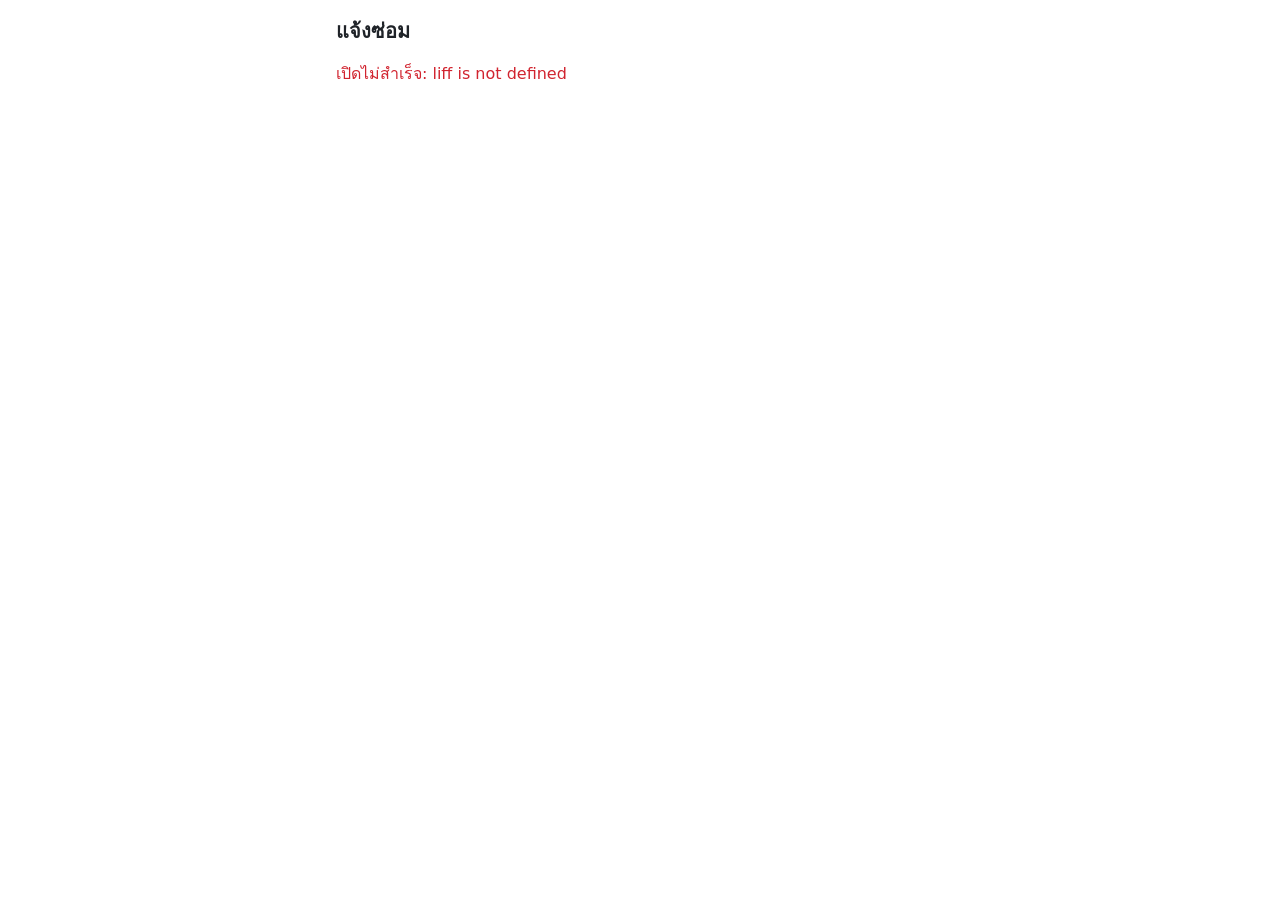
<file: web/index.html>
<!doctype html>
<html lang="th">
<head>
  <meta charset="utf-8">
  <meta name="viewport" content="width=device-width, initial-scale=1">
  <!-- API calls go to script.google.com, then redirect to script.googleusercontent.com; LIFF init talks to api.line.me -->
  <link rel="preconnect" href="https://script.google.com" crossorigin>
  <link rel="preconnect" href="https://script.googleusercontent.com" crossorigin>
  <link rel="preconnect" href="https://api.line.me" crossorigin>
  <title>แจ้งซ่อม</title>
  <link rel="stylesheet" href="css/app.css">
</head>
<body>
  <!-- LIFF endpoint: liff.init() redirects https://liff.line.me/{LIFF_ID}/<page>.html to that page. -->
  <h1>แจ้งซ่อม</h1>
  <p id="status" class="label">กำลังเปิด…</p>

  <script src="https://static.line-scdn.net/liff/edge/2/sdk.js"></script>
  <script src="js/config.js"></script>
  <script src="js/liff.js"></script>
  <script>
    initLiff()
      .then(function () {
        document.getElementById('status').textContent = 'พร้อมใช้งาน';
      })
      .catch(function (err) {
        const el = document.getElementById('status');
        el.textContent = 'เปิดไม่สำเร็จ: ' + err.message;
        el.className = 'err';
      });
  </script>
</body>
</html>
</file>
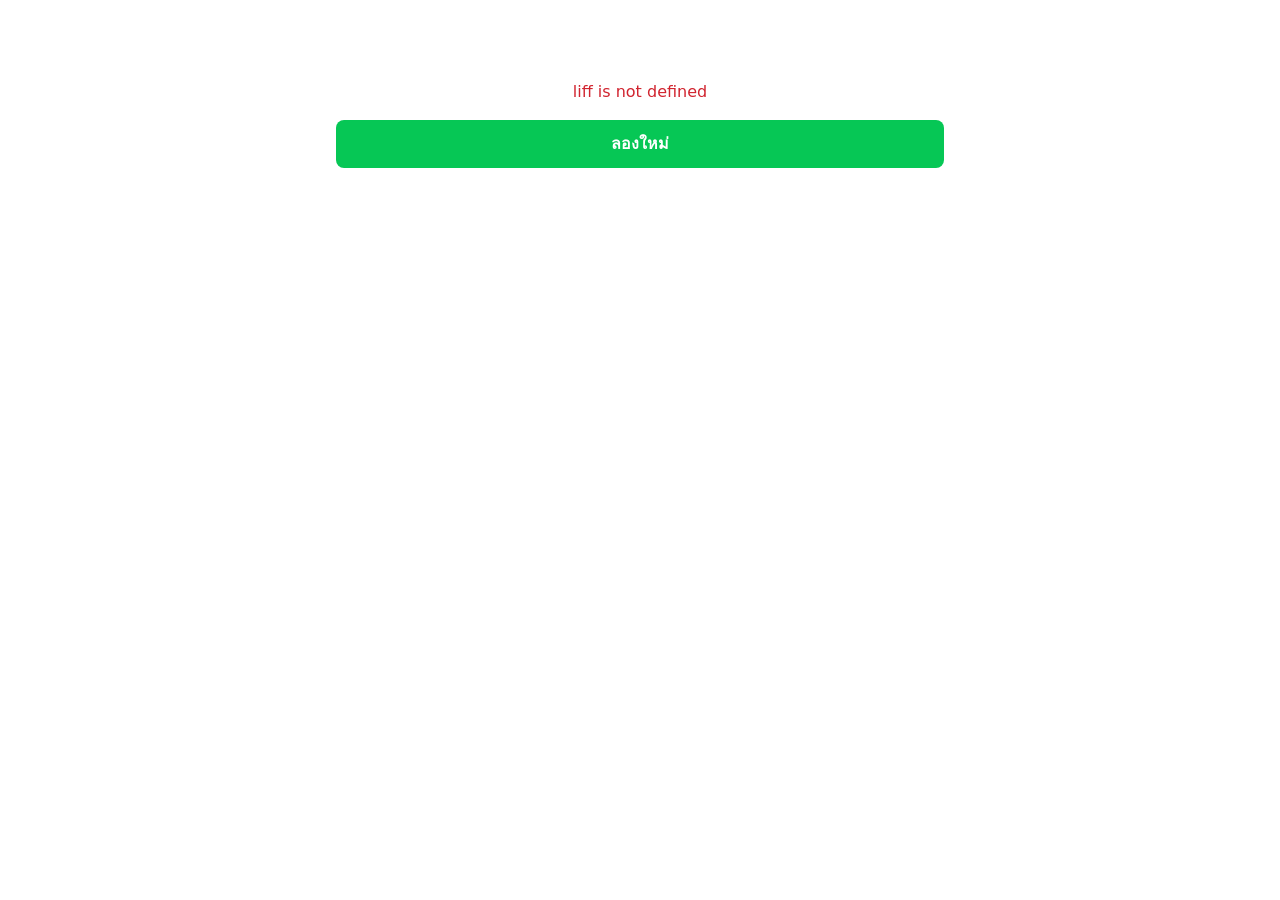
<file: web/admin.html>
<!doctype html>
<html lang="th">
<head>
  <meta charset="utf-8">
  <meta name="viewport" content="width=device-width, initial-scale=1">
  <!-- API calls go to script.google.com, then redirect to script.googleusercontent.com; LIFF init talks to api.line.me -->
  <link rel="preconnect" href="https://script.google.com" crossorigin>
  <link rel="preconnect" href="https://script.googleusercontent.com" crossorigin>
  <link rel="preconnect" href="https://api.line.me" crossorigin>
  <title>จัดการงาน</title>
  <link rel="stylesheet" href="css/app.css">
</head>
<body>
  <main id="app"></main>

  <script src="https://static.line-scdn.net/liff/edge/2/sdk.js"></script>
  <script src="js/config.js"></script>
  <script src="js/liff.js"></script>
  <script src="js/api.js"></script>
  <script src="js/ui.js"></script>
  <script>
    // Phase 1: reassign to a technician/admin or record an outside contractor (PLAN §3 reassign).
    // Priority changes, extensions and cancel come in phase 2.
    let ME = null;
    const JOB_ID = param('id');

    (async function () {
      let first = null;
      ME = await startPage({
        onToken: function () { // in parallel with `me`; the server rejects non-admins on its own
          first = JOB_ID ? api('getJob', { job_id: JOB_ID }) : queueRequests();
          first.catch(function () {});
        },
      });
      if (!ME) return;
      if (ME.user.role !== 'ADMIN') return showError(new Error('หน้านี้สำหรับ Admin เท่านั้น'));
      if (JOB_ID) await loadJob(first); else await loadQueue(first);
    })();

    function queueRequests() {
      return Promise.all([
        api('listJobs', { scope: 'all', statuses: ['NEW', 'REJECTED', 'ASSIGNED'] }),
        api('listJobs', { scope: 'all', statuses: ['ACCEPTED', 'IN_PROGRESS'] }),
      ]);
    }

    /** Without ?id=: jobs waiting for someone to take them. */
    async function loadQueue(pending) {
      showLoading();
      try {
        const [waiting, working] = await (pending || queueRequests());
        const ext = working.jobs.filter(function (j) { return j.ext_pending; });
        const item = function (j, extra) {
          return el('a', { class: 'card job-item', href: 'admin.html?id=' + encodeURIComponent(j.job_id) },
            el('div', {}, el('strong', {}, j.job_id), ' ', priorityBadge(j.priority), ' ', statusBadge(j.status)),
            el('div', { class: 'title' }, j.title),
            el('div', { class: 'meta' }, nameOf(ME.branches, 'branch_code', j.branch_code, 'name') + ' · ' + fmtDate(j.created_at)),
            extra || null);
        };
        render(
          el('h1', {}, 'งานที่ต้องจัดการ'),
          el('a', { class: 'btn btn-secondary', href: 'dashboard.html' }, 'เปิด Dashboard'),
          el('h2', {}, 'คำขอเลื่อนรออนุมัติ (' + ext.length + ')'),
          ext.length ? ext.map(function (j) {
            return item(j, el('div', { class: 'meta err' }, 'ขอเลื่อนเป็น ' + fmtDate(j.ext_requested_due_at) + ' (เดิม ' + fmtDate(j.due_at) + ')'));
          }) : el('p', { class: 'muted' }, 'ไม่มี'),
          el('h2', {}, 'งานที่รอจ่าย (' + waiting.jobs.length + ')'),
          waiting.jobs.length ? waiting.jobs.map(function (j) { return item(j); }) : el('p', { class: 'muted' }, 'ไม่มีงานรอจ่าย'));
      } catch (err) {
        showError(err);
      }
    }

    async function loadJob(pending) {
      showLoading();
      let data;
      try {
        data = await (pending || api('getJob', { job_id: JOB_ID }));
      } catch (err) {
        return showError(err);
      }
      const job = data.job;
      const header = [
        el('h1', {}, 'จัดการงาน'),
        el('a', { class: 'card job-item', href: 'job.html?id=' + encodeURIComponent(job.job_id) },
          el('div', {}, el('strong', {}, job.job_id), ' ', priorityBadge(job.priority), ' ', statusBadge(job.status)),
          el('div', { class: 'title' }, job.title),
          el('div', { class: 'meta' }, nameOf(ME.branches, 'branch_code', job.branch_code, 'name') + ' · ' + (job.area || '-') + ' · '
            + nameOf(ME.categories, 'category_code', job.category_code, 'name_th')),
          lastReason(data.log)),
      ];
      const can = function (a) { return data.allowed_actions.indexOf(a) !== -1; };
      const sections = [
        can('decide_ext') ? section('คำขอเลื่อนกำหนด', extDecision(job)) : null,
        can('reassign') ? section('จ่ายงาน / เลือกช่างนอก', reassignForm(job, data.reassign_options || { users: [], vendors: [] })) : null,
        can('set_priority') ? section('แก้ความเร่งด่วน', priorityForm(job)) : null,
        can('cancel') ? section('ยกเลิกงาน', cancelForm(job)) : null,
      ].filter(Boolean);
      if (!sections.length) {
        return render(header, el('p', { class: 'muted' }, 'งานสถานะ "' + (STATUS_TH[job.status] || job.status) + '" ไม่มีรายการให้จัดการ'),
          el('a', { class: 'btn btn-secondary', href: 'job.html?id=' + encodeURIComponent(job.job_id) }, 'ดูรายละเอียดงาน'));
      }
      render(header, sections);
    }

    function section(title, body) {
      return el('div', { class: 'panel' }, el('h2', {}, title), body);
    }

    function backToJob(job) {
      location.replace('job.html?id=' + encodeURIComponent(job.job_id));
    }

    /** Approve or reject a pending extension (also possible from the chat card). */
    function extDecision(job) {
      const note = el('textarea', { maxlength: 500, placeholder: 'ไม่บังคับ' });
      const msg = el('p', { class: 'msg', hidden: true });
      const yes = el('button', { type: 'button', class: 'btn' }, 'อนุมัติ');
      const no = el('button', { type: 'button', class: 'btn btn-danger' }, 'ไม่อนุมัติ');
      async function decide(button, approve) {
        const ok = await busy(button, msg, 'กำลังบันทึก…', function () {
          return api('decideExtension', { job_id: job.job_id, approve: approve, note: note.value });
        });
        if (ok) backToJob(job);
      }
      yes.addEventListener('click', function () { decide(yes, true); });
      no.addEventListener('click', function () { decide(no, false); });
      const kv = function (k, v) { return el('div', { class: 'row' }, el('span', { class: 'k' }, k), el('span', { class: 'v' }, v)); };
      return el('div', { class: 'card' },
        kv('กำหนดเดิม', fmtDate(job.due_at)),
        kv('ขอเลื่อนเป็น', el('strong', {}, fmtDate(job.ext_requested_due_at))),
        kv('เหตุผล', job.ext_reason || '-'),
        field('หมายเหตุถึงช่าง', note), msg, el('div', { class: 'btn-row' }, yes, no));
    }

    /** R10: due dates are recomputed from created_at on the server. */
    function priorityForm(job) {
      const select = el('select', {}, ME.sla.map(function (s) { return option(s.priority, s.label_th || s.priority, s.priority === job.priority); }));
      const reason = el('textarea', { maxlength: 500, placeholder: 'เช่น ไม่ได้ฉุกเฉินจริง' });
      const msg = el('p', { class: 'msg', hidden: true });
      const submit = el('button', { type: 'submit', class: 'btn' }, 'บันทึกความเร่งด่วน');
      const form = el('form', { novalidate: true },
        el('p', { class: 'muted' }, 'ผู้แจ้งเลือก ' + (job.priority_reported || '-') + ' · ตอนนี้ ' + (job.priority || '-') + ' · ระบบจะคำนวณกำหนดเวลาใหม่จากเวลาแจ้ง'),
        field('ความเร่งด่วน', select), field('เหตุผล', reason), msg, submit);
      form.addEventListener('submit', async function (e) {
        e.preventDefault();
        if (select.value === job.priority) return invalid(msg, 'ความเร่งด่วนเหมือนเดิม', select);
        const ok = await busy(submit, msg, 'กำลังบันทึก…', function () {
          return api('setPriority', { job_id: job.job_id, priority: select.value, reason: reason.value });
        });
        if (ok) backToJob(job);
      });
      return form;
    }

    function cancelForm(job) {
      const reason = el('textarea', { maxlength: 500, placeholder: 'เช่น แจ้งซ้ำกับงานอื่น' });
      const msg = el('p', { class: 'msg', hidden: true });
      const submit = el('button', { type: 'submit', class: 'btn btn-danger' }, 'ยืนยันยกเลิกงาน');
      const form = el('form', { novalidate: true }, field('เหตุผลที่ยกเลิก', reason), msg, submit);
      form.addEventListener('submit', async function (e) {
        e.preventDefault();
        if (!reason.value.trim()) return invalid(msg, 'กรุณากรอกเหตุผล', reason);
        if (!confirm('ยกเลิกงาน ' + job.job_id + ' ใช่ไหม? ย้อนกลับไม่ได้')) return;
        const ok = await busy(submit, msg, 'กำลังบันทึก…', function () {
          return api('cancelJob', { job_id: job.job_id, reason: reason.value });
        });
        if (ok) backToJob(job);
      });
      return form;
    }

    /** The latest reject/forward reason, so the admin sees why the job came back. */
    function lastReason(log) {
      const l = (log || []).slice().reverse().find(function (x) { return (x.action === 'reject' || x.action === 'forward') && x.reason; });
      return l ? el('div', { class: 'meta err' }, (ACTION_TH[l.action] || l.action) + 'โดย ' + l.actor_name + ': ' + l.reason) : null;
    }

    function reassignForm(job, opts) {
      const modeUser = el('input', { type: 'radio', name: 'mode', value: 'user', checked: true });
      const modeVendor = el('input', { type: 'radio', name: 'mode', value: 'vendor' });
      const user = el('select', {}, option('', '— เลือกช่าง —'),
        opts.users.map(function (u) { return option(u.user_id, u.name + ' (' + u.role + ')'); }));
      const vendor = el('select', {}, option('', '— เลือกช่างนอก —'),
        opts.vendors.map(function (v) { return option(v.name, v.name); }));
      const userField = field('ช่าง', user);
      const vendorField = field('ช่างนอก / ผู้รับเหมา', vendor, 'คุณจะเป็นผู้รับงานแทนทันที (ไม่ต้องกดรับงานอีก) แล้วประสานงานกับช่างนอก ปิดงานแทนเมื่อเสร็จ');
      const reason = el('textarea', { maxlength: 500, placeholder: 'ไม่บังคับ' });
      const msg = el('p', { class: 'msg', hidden: true });
      const submit = el('button', { type: 'submit', class: 'btn' }, 'จ่ายงาน');

      function sync() {
        userField.hidden = !modeUser.checked;
        vendorField.hidden = !modeVendor.checked;
      }
      [modeUser, modeVendor].forEach(function (r) { r.addEventListener('change', sync); });
      sync();

      const form = el('form', { novalidate: true },
        el('label', { class: 'choice' }, modeUser, el('span', {}, 'ส่งให้ช่างในระบบ')),
        el('label', { class: 'choice' }, modeVendor, el('span', {}, 'ใช้ช่างนอก')),
        userField, vendorField,
        field('หมายเหตุ', reason),
        msg, submit);

      form.addEventListener('submit', async function (e) {
        e.preventDefault();
        const data = { job_id: job.job_id, reason: reason.value };
        if (modeUser.checked) {
          if (!user.value) return invalid(msg, 'กรุณาเลือกช่าง', user);
          data.assignee_id = user.value;
        } else {
          if (!vendor.value) return invalid(msg, 'กรุณาเลือกช่างนอก', vendor);
          data.vendor = vendor.value;
        }
        const ok = await busy(submit, msg, 'กำลังบันทึก…', function () { return api('reassignJob', data); });
        if (ok) location.replace('job.html?id=' + encodeURIComponent(job.job_id));
      });
      return form;
    }
  </script>
</body>
</html>
</file>
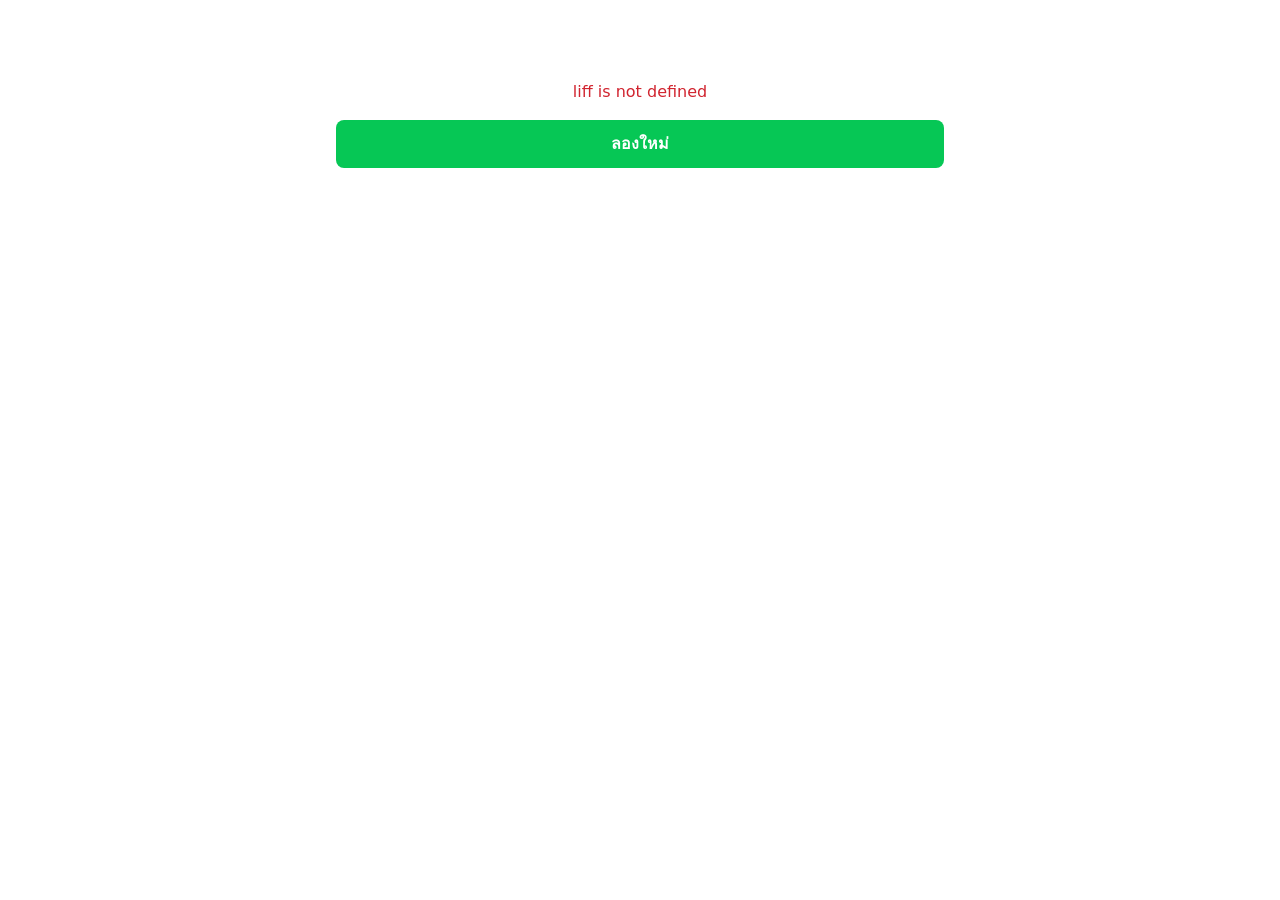
<file: web/job.html>
<!doctype html>
<html lang="th">
<head>
  <meta charset="utf-8">
  <meta name="viewport" content="width=device-width, initial-scale=1">
  <!-- API calls go to script.google.com, then redirect to script.googleusercontent.com; LIFF init talks to api.line.me -->
  <link rel="preconnect" href="https://script.google.com" crossorigin>
  <link rel="preconnect" href="https://script.googleusercontent.com" crossorigin>
  <link rel="preconnect" href="https://api.line.me" crossorigin>
  <title>รายละเอียดงาน</title>
  <link rel="stylesheet" href="css/app.css">
</head>
<body>
  <main id="app"></main>

  <script src="https://static.line-scdn.net/liff/edge/2/sdk.js"></script>
  <script src="js/config.js"></script>
  <script src="js/liff.js"></script>
  <script src="js/api.js"></script>
  <script src="js/ui.js"></script>
  <script src="js/image.js"></script>
  <script>
    let ME = null;
    const JOB_ID = param('id');

    (async function () {
      let first = null;
      ME = await startPage({
        onToken: function () {
          if (!JOB_ID) return;
          first = api('getJob', { job_id: JOB_ID }); // in parallel with `me`
          first.catch(function () {}); // awaited in load(); this only silences an early bail-out
        },
      });
      if (!ME) return;
      if (!JOB_ID) return showError(new Error('ไม่ได้ระบุเลขงาน'));
      await load(param('do'), first);
    })();

    async function load(openForm, pending) {
      showLoading();
      let data;
      try {
        data = await (pending || api('getJob', { job_id: JOB_ID }));
      } catch (err) {
        return showError(err);
      }
      render(view(data, openForm));
    }

    /** Job actions return the fresh getJob view (`detail`), which saves a second call. */
    function after(result) {
      if (result && result.detail) { render(view(result.detail)); window.scrollTo(0, 0); }
      else load();
    }

    function view(data, openForm) {
      const job = data.job;
      const can = function (a) { return data.allowed_actions.indexOf(a) !== -1; };
      const branchName = nameOf(ME.branches, 'branch_code', job.branch_code, 'name');
      const categoryName = nameOf(ME.categories, 'category_code', job.category_code, 'name_th');
      const handler = job.vendor ? job.vendor + ' (ช่างนอก)' : job.assignee_name;

      return [
        el('div', {}, el('strong', {}, job.job_id), ' ', priorityBadge(job.priority), ' ', statusBadge(job.status)),
        el('h1', { style: 'margin-top:8px' }, job.title),
        job.detail ? el('p', { style: 'white-space:pre-wrap' }, job.detail) : null,
        el('div', { class: 'card' },
          row('ร้าน · Area', branchName + ' · ' + (job.area || '-')),
          row('หมวด', categoryName),
          row('ผู้แจ้ง', job.reporter_name || '-'),
          job.reporter_phone ? row('โทร', el('a', { href: 'tel:' + String(job.reporter_phone).replace(/[^0-9+]/g, '') }, job.reporter_phone)) : null,
          row('ผู้รับงาน', handler || '-'),
          row('แจ้งเมื่อ', fmtDate(job.created_at)),
          row('ต้องเข้าหน้างานภายใน', fmtDate(job.response_due_at)),
          row('กำหนดเสร็จ', fmtDate(job.due_at)),
          job.accepted_at ? row('รับงาน', fmtDate(job.accepted_at)) : null,
          job.checkin_at ? row('ถึงหน้างาน', fmtDate(job.checkin_at)) : null,
          job.done_at ? row('ซ่อมเสร็จ', fmtDate(job.done_at)) : null,
          job.closed_at ? row('รับทราบ', fmtDate(job.closed_at)) : null,
          isTrue(job.ext_pending) ? row('ขอเลื่อนเป็น', el('span', { class: 'err' }, fmtDate(job.ext_requested_due_at) + ' (รออนุมัติ)')) : null,
          Number(job.ext_count) ? row('เลื่อนกำหนดแล้ว', job.ext_count + ' ครั้ง') : null),
        photoSection('รูปก่อนซ่อม', data.photos_before_urls),
        videoSection('วิดีโอก่อนซ่อม', data.video_before_url, job.video_before_link),
        resultSection(job, data.parts),
        photoSection('รูปหลังซ่อม', data.photos_after_urls),
        videoSection('วิดีโอหลังซ่อม', data.video_after_url, job.video_after_link),
        actions(job, can, openForm),
        logSection(data.log),
      ];
    }

    function row(k, v) {
      return el('div', { class: 'row' }, el('span', { class: 'k' }, k), el('span', { class: 'v' }, v));
    }

    function photoSection(title, urls) {
      if (!urls || !urls.length) return null;
      return [el('h2', {}, title), el('div', { class: 'photos' }, urls.map(function (u, i) {
        return el('a', { href: u.replace(/sz=w\d+/, 'sz=w2000'), target: '_blank', rel: 'noopener' }, el('img', { src: u, alt: title + ' ' + (i + 1), loading: 'lazy' }));
      }))];
    }

    // Drive's player in an iframe. Right after upload Drive is still processing the clip, so
    // the link opens it in Drive as a fallback.
    function videoSection(title, previewUrl, viewUrl) {
      if (!previewUrl) return null;
      return [el('h2', {}, title),
        el('iframe', { class: 'video-frame', src: previewUrl, allow: 'autoplay; fullscreen', allowfullscreen: true, title: title }),
        viewUrl ? el('p', { class: 'hint' }, 'ถ้ายังเล่นไม่ได้ Drive อาจกำลังประมวลผลวิดีโอ รอสักครู่หรือ ',
          el('a', { href: viewUrl, target: '_blank', rel: 'noopener' }, 'เปิดใน Google Drive')) : null];
    }

    function resultSection(job, parts) {
      if (!job.cause && !job.fix && !(parts && parts.length)) return null;
      return [
        el('h2', {}, 'ผลการซ่อม'),
        el('div', { class: 'card' },
          row('สาเหตุ', job.cause || '-'),
          row('วิธีแก้', job.fix || '-'),
          job.onsite_note ? row('หมายเหตุหน้างาน', job.onsite_note) : null,
          (parts || []).map(function (p) {
            return row(p.item + ' × ' + p.qty + (p.vendor ? ' (' + p.vendor + ')' : ''), fmtMoney(p.amount));
          }),
          row('รวมค่าใช้จ่าย', el('strong', {}, fmtMoney(job.cost_total)))),
      ];
    }

    function logSection(log) {
      if (!log || !log.length) return null;
      return [el('h2', {}, 'ประวัติ'), el('ul', { class: 'timeline' }, log.map(function (l) {
        return el('li', {},
          el('div', { class: 'when' }, fmtDate(l.at) + ' · ' + (l.actor_name || '-')),
          el('div', {}, (ACTION_TH[l.action] || l.action) + (l.to_status ? ' → ' + (STATUS_TH[l.to_status] || l.to_status) : '')),
          l.reason ? el('div', { class: 'muted' }, 'เหตุผล: ' + l.reason) : null);
      }))];
    }

    // --- actions (only those the server allows for this user and status) -------------------

    function actions(job, can, openForm) {
      const msg = el('p', { class: 'msg', hidden: true });
      const formSlot = el('div', {});
      const buttons = [];

      function simple(action, apiAction, label, cls) {
        if (!can(action)) return;
        const b = el('button', { type: 'button', class: 'btn ' + (cls || '') });
        b.textContent = label;
        b.addEventListener('click', async function () {
          const ok = await busy(b, msg, 'กำลังบันทึก…', function () { return api(apiAction, { job_id: job.job_id }); });
          if (ok) after(ok);
        });
        buttons.push(b);
      }
      function toggle(action, label, build, cls) {
        if (!can(action)) return;
        const b = el('button', { type: 'button', class: 'btn ' + (cls || 'btn-secondary') }, label);
        const open = function () { clear(formSlot).appendChild(build()); setMessage(msg, null); formSlot.scrollIntoView({ behavior: 'smooth' }); };
        b.addEventListener('click', open);
        buttons.push(b);
        if (openForm === action) setTimeout(open, 0);
      }

      simple('accept', 'acceptJob', 'รับงาน');
      simple('checkin', 'checkin', 'ถึงหน้างานแล้ว (Check-in)');
      toggle('close', 'ปิดงาน', function () { return closeForm(job); }, ' ');
      simple('ack', 'ackJob', 'รับทราบงาน');
      toggle('reject', 'ปฏิเสธงาน', function () { return reasonForm(job, 'rejectJob', 'เหตุผลที่ปฏิเสธ', 'ยืนยันปฏิเสธ', 'btn-danger'); });
      toggle('forward', 'ส่งต่อช่างนอก', function () { return reasonForm(job, 'forwardJob', 'เหตุผลที่ต้องใช้ช่างนอก', 'ยืนยันส่งต่อให้ Admin'); });
      toggle('request_ext', 'ขอเลื่อนกำหนดเสร็จ', function () { return extForm(job); });
      if (['reassign', 'decide_ext', 'set_priority', 'cancel'].some(can)) {
        buttons.push(el('a', { class: 'btn btn-secondary', href: 'admin.html?id=' + encodeURIComponent(job.job_id) },
          can('decide_ext') ? 'พิจารณาคำขอเลื่อน / จัดการงาน' : 'จัดการงาน (จ่ายงาน ความเร่งด่วน ยกเลิก)'));
      }

      if (!buttons.length) return null;
      return el('div', { class: 'panel' }, el('h2', {}, 'ดำเนินการ'), buttons, msg, formSlot);
    }

    /** Request a later due date (PLAN §3 request_ext): reason + new date/time, approved by an Admin. */
    function extForm(job) {
      const reason = el('textarea', { maxlength: 500, placeholder: 'เช่น รออะไหล่จากร้าน' });
      const min = new Date(Math.max(Date.now(), new Date(job.due_at).getTime() || 0) + 3600 * 1000);
      const when = el('input', { type: 'datetime-local', min: toLocalInput(min), value: toLocalInput(new Date(min.getTime() + 24 * 3600 * 1000)) });
      const msg = el('p', { class: 'msg', hidden: true });
      const submit = el('button', { type: 'submit', class: 'btn' }, 'ส่งคำขอเลื่อน');
      const form = el('form', { class: 'card', novalidate: true },
        el('p', { class: 'muted', style: 'margin-top:0' }, 'กำหนดเสร็จเดิม ' + fmtDate(job.due_at) + ' · Admin จะได้แจ้งเตือนเพื่ออนุมัติ'),
        field('วันและเวลาเสร็จใหม่', when),
        field('เหตุผล', reason),
        msg, submit);
      form.addEventListener('submit', async function (e) {
        e.preventDefault();
        if (!when.value) return invalid(msg, 'กรุณาเลือกวันเสร็จใหม่', when);
        const at = new Date(when.value + ':00+07:00'); // the picker shows Bangkok time whatever the phone's zone
        if (isNaN(at.getTime()) || at <= min) return invalid(msg, 'วันเสร็จใหม่ต้องอยู่หลังกำหนดเดิม', when);
        if (!reason.value.trim()) return invalid(msg, 'กรุณากรอกเหตุผล', reason);
        const ok = await busy(submit, msg, 'กำลังส่ง…', function () {
          return api('requestExtension', { job_id: job.job_id, reason: reason.value, new_due_at: at.toISOString() });
        });
        if (ok) after(ok);
      });
      return form;
    }

    /** 'YYYY-MM-DDTHH:mm' in Asia/Bangkok for a datetime-local input (due dates are Bangkok times). */
    function toLocalInput(d) {
      const p = new Intl.DateTimeFormat('en-GB', {
        timeZone: 'Asia/Bangkok', year: 'numeric', month: '2-digit', day: '2-digit', hour: '2-digit', minute: '2-digit', hour12: false,
      }).formatToParts(d).reduce(function (acc, part) { acc[part.type] = part.value; return acc; }, {});
      return p.year + '-' + p.month + '-' + p.day + 'T' + (p.hour === '24' ? '00' : p.hour) + ':' + p.minute;
    }

    function isTrue(v) {
      return v === true || /^(true|1)$/i.test(String(v || ''));
    }

    function reasonForm(job, apiAction, label, submitLabel, cls) {
      const reason = el('textarea', { maxlength: 500 });
      const msg = el('p', { class: 'msg', hidden: true });
      const submit = el('button', { type: 'submit', class: 'btn ' + (cls || '') }, submitLabel);
      const form = el('form', { class: 'card', novalidate: true }, field(label, reason), msg, submit);
      form.addEventListener('submit', async function (e) {
        e.preventDefault();
        if (!reason.value.trim()) return invalid(msg, 'กรุณากรอกเหตุผล', reason);
        const ok = await busy(submit, msg, 'กำลังบันทึก…', function () { return api(apiAction, { job_id: job.job_id, reason: reason.value }); });
        if (ok) after(ok);
      });
      setTimeout(function () { reason.focus(); }, 0);
      return form;
    }

    function closeForm(job) {
      const cause = el('textarea', { maxlength: 2000 });
      const fix = el('textarea', { maxlength: 2000 });
      const partsBox = el('div', {});
      const total = el('strong', {}, fmtMoney(0));
      const photos = photoPicker(ME.config.PHOTO_MAX_COUNT, ME.config.PHOTO_MAX_EDGE_PX);
      const video = ME.config.VIDEO_MAX_MB > 0 ? videoPicker(ME.config.VIDEO_MAX_MB) : null;
      const nobody = el('input', { type: 'checkbox' });
      const onsiteNote = el('textarea', { maxlength: 2000, placeholder: 'เช่น ร้านยังไม่เปิด ฝากกุญแจไว้กับ รปภ.' });
      const onsiteField = field('หมายเหตุหน้างาน', onsiteNote);
      const msg = el('p', { class: 'msg', hidden: true });
      const submit = el('button', { type: 'submit', class: 'btn' }, 'ยืนยันปิดงาน');
      onsiteField.hidden = true;
      nobody.addEventListener('change', function () { onsiteField.hidden = !nobody.checked; });

      function partRow() {
        const item = el('input', { type: 'text', maxlength: 200, placeholder: 'รายการ' });
        const qty = el('input', { type: 'number', min: '0', step: 'any', inputmode: 'decimal', placeholder: 'จำนวน', value: '1' });
        const price = el('input', { type: 'number', min: '0', step: 'any', inputmode: 'decimal', placeholder: 'ราคาต่อหน่วย' });
        const vendor = el('input', { type: 'text', maxlength: 100, placeholder: 'ร้านที่ซื้อ (ถ้ามี)' });
        const box = el('div', { class: 'part' },
          field('รายการ', item),
          el('div', { class: 'part-grid' }, field('จำนวน', qty), field('ราคา/หน่วย (บาท)', price)),
          field('ร้านที่ซื้อ', vendor),
          el('button', { type: 'button', class: 'btn btn-secondary', onclick: function () { box.remove(); sum(); } }, 'ลบรายการนี้'));
        box.read = function () { return { item: item.value.trim(), qty: qty.value, unit_price: price.value, vendor: vendor.value.trim() }; };
        [qty, price].forEach(function (i) { i.addEventListener('input', sum); });
        return box;
      }
      function readParts() {
        return Array.from(partsBox.children).map(function (b) { return b.read(); })
          .filter(function (p) { return p.item || Number(p.unit_price); });
      }
      function sum() {
        total.textContent = fmtMoney(readParts().reduce(function (s, p) { return s + (Number(p.qty) || 0) * (Number(p.unit_price) || 0); }, 0));
      }

      const form = el('form', { class: 'card', novalidate: true },
        el('h2', { style: 'margin-top:0' }, 'ปิดงาน'),
        field('สาเหตุของปัญหา (ไม่บังคับ)', cause),
        field('วิธีแก้ไข (ไม่บังคับ)', fix),
        el('div', { class: 'field' }, el('span', { class: 'label' }, 'อะไหล่และค่าใช้จ่าย'), partsBox,
          el('button', { type: 'button', class: 'btn btn-secondary', onclick: function () { partsBox.appendChild(partRow()); } }, '+ เพิ่มรายการ'),
          el('p', {}, 'รวม ', total)),
        el('div', { class: 'field' }, el('span', { class: 'label' }, 'รูปหลังซ่อม (อย่างน้อย 1 รูป)'), photos.node),
        video ? el('div', { class: 'field' }, el('span', { class: 'label' }, 'วิดีโอหลังซ่อม'), video.node) : null,
        el('label', { class: 'choice' }, nobody, el('span', {}, 'ไม่มีคนอยู่หน้างาน')),
        onsiteField,
        msg, submit);

      form.addEventListener('submit', async function (e) {
        e.preventDefault();
        const parts = readParts();
        const bad = parts.find(function (p) { return !p.item || !(Number(p.qty) > 0) || !(Number(p.unit_price) >= 0) || p.unit_price === ''; });
        if (bad) return invalid(msg, 'กรุณากรอกรายการ จำนวน และราคาของอะไหล่ให้ครบ', partsBox);
        if (!photos.count()) return invalid(msg, 'กรุณาแนบรูปหลังซ่อมอย่างน้อย 1 รูป', photos.node);
        if (nobody.checked && !onsiteNote.value.trim()) return invalid(msg, 'ไม่มีคนอยู่หน้างาน กรุณากรอกหมายเหตุ', onsiteNote);
        const clip = video ? video.video() : null;
        const ok = await busy(submit, msg, clip ? 'กำลังส่งวิดีโอ… อย่าเพิ่งปิดหน้านี้' : 'กำลังส่งรูปและบันทึก…', function () {
          return api('closeJob', {
            job_id: job.job_id, cause: cause.value, fix: fix.value, parts: parts,
            photos: photos.photos(), video: clip, onsite_note: nobody.checked ? onsiteNote.value : '',
          });
        });
        if (ok) after(ok);
      });
      return form;
    }
  </script>
</body>
</html>
</file>
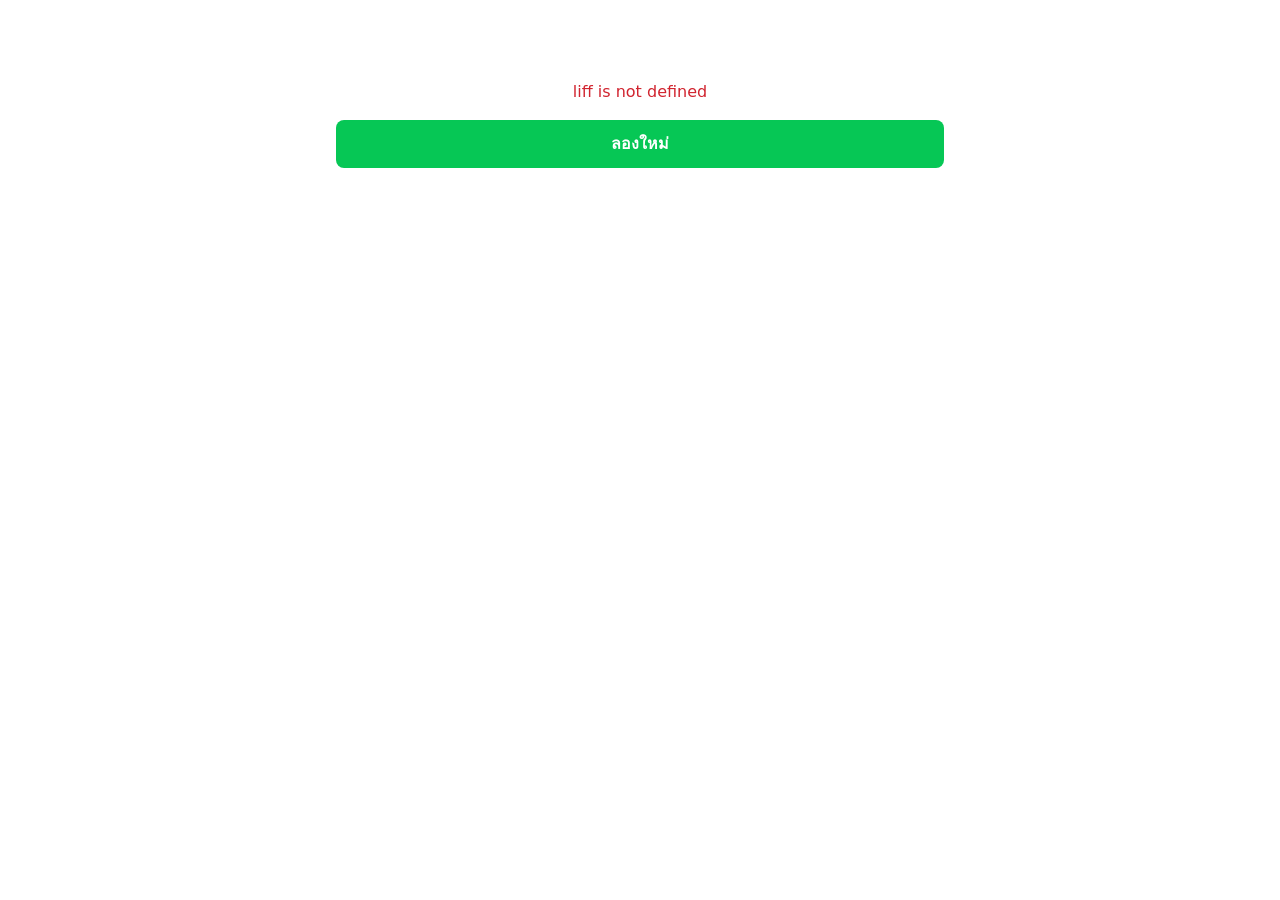
<file: web/jobs.html>
<!doctype html>
<html lang="th">
<head>
  <meta charset="utf-8">
  <meta name="viewport" content="width=device-width, initial-scale=1">
  <!-- API calls go to script.google.com, then redirect to script.googleusercontent.com; LIFF init talks to api.line.me -->
  <link rel="preconnect" href="https://script.google.com" crossorigin>
  <link rel="preconnect" href="https://script.googleusercontent.com" crossorigin>
  <link rel="preconnect" href="https://api.line.me" crossorigin>
  <title>งานของฉัน</title>
  <link rel="stylesheet" href="css/app.css">
</head>
<body>
  <main id="app"></main>

  <script src="https://static.line-scdn.net/liff/edge/2/sdk.js"></script>
  <script src="js/config.js"></script>
  <script src="js/liff.js"></script>
  <script src="js/api.js"></script>
  <script src="js/ui.js"></script>
  <script>
    // Scopes per role mirror STATUS_SCOPE_ROLES on the server.
    const SCOPES = [
      { key: 'mine', label: 'ที่ฉันแจ้ง', roles: ['STAFF', 'MANAGER', 'TECH', 'ADMIN', 'VIEWER'] },
      { key: 'assigned', label: 'ส่งถึงฉัน', roles: ['TECH', 'ADMIN'] },
      { key: 'branch', label: 'ทั้งสาขา', roles: ['MANAGER'] },
      { key: 'all', label: 'ทั้งหมด', roles: ['ADMIN', 'VIEWER'] },
    ];
    const FILTERS = [
      { key: 'open', label: 'ยังไม่เสร็จ', statuses: ['NEW', 'ASSIGNED', 'REJECTED', 'ACCEPTED', 'IN_PROGRESS'] },
      { key: 'done', label: 'รอรับทราบ', statuses: ['DONE'] },
      { key: 'closed', label: 'ปิดแล้ว', statuses: ['CLOSED', 'CANCELLED'] },
      { key: 'any', label: 'ทั้งหมด', statuses: [] },
    ];
    const state = { scope: null, filter: 'open', branch: '' };
    let ME = null;

    (async function () {
      ME = await startPage();
      if (!ME) return;
      const scopes = SCOPES.filter(function (s) { return s.roles.indexOf(ME.user.role) !== -1; });
      // Technicians mostly need what was sent to them; everyone else starts with what they reported.
      state.scope = (scopes.find(function (s) { return s.key === (ME.user.role === 'TECH' ? 'assigned' : 'mine'); }) || scopes[0]).key;

      const scopeTabs = el('div', { class: 'tabs' });
      const filterTabs = el('div', { class: 'tabs' });
      const branchSelect = el('select', { style: 'margin-bottom:10px' },
        option('', 'ทุกร้าน'), ME.branches.map(function (b) { return option(b.branch_code, b.name); }));
      const list = el('div', {});

      function tabs(box, items, key) {
        clear(box);
        items.forEach(function (t) {
          box.appendChild(el('button', {
            type: 'button', class: state[key] === t.key ? 'active' : '',
            onclick: function () { state[key] = t.key; redraw(); },
          }, t.label));
        });
      }
      function redraw() {
        tabs(scopeTabs, scopes, 'scope');
        tabs(filterTabs, FILTERS, 'filter');
        branchSelect.hidden = state.scope !== 'all';
        loadList(list);
      }
      branchSelect.addEventListener('change', function () { state.branch = branchSelect.value; loadList(list); });

      render(
        el('h1', {}, 'รายการงาน'),
        scopes.length > 1 ? scopeTabs : null,
        filterTabs, branchSelect, list,
        el('a', { class: 'btn', href: 'report.html', style: 'margin-top:16px' }, '+ แจ้งซ่อมใหม่'),
        ['ADMIN', 'VIEWER'].indexOf(ME.user.role) !== -1 ? el('a', { class: 'btn btn-secondary', href: 'dashboard.html' }, 'Dashboard') : null);
      redraw();
    })();

    let loadSeq = 0;
    async function loadList(list) {
      const seq = ++loadSeq; // ignore answers from tabs the user already left
      const filter = FILTERS.find(function (f) { return f.key === state.filter; });
      const branch = state.scope === 'all' ? state.branch : '';
      // The last answer for this tab shows at once (marked as updating) while the server answers.
      const cacheName = ['list', state.scope, state.filter, branch].join(':');
      const cached = pageCacheGet(cacheName);
      if (cached) drawList(list, cached, true);
      else clear(list).appendChild(el('div', { class: 'center' }, el('div', { class: 'spinner' })));
      try {
        const res = await api('listJobs', { scope: state.scope, statuses: filter.statuses, branch_code: branch });
        if (seq !== loadSeq) return;
        pageCacheSet(cacheName, res);
        drawList(list, res, false);
      } catch (err) {
        if (seq !== loadSeq) return;
        clear(list).appendChild(el('p', { class: 'err' }, errorText(err)));
      }
    }

    function drawList(list, res, stale) {
      clear(list);
      if (stale) list.appendChild(el('p', { class: 'muted', style: 'font-size:0.85rem;margin:0 0 8px' }, 'กำลังอัปเดต…'));
      if (!res.jobs.length) return list.appendChild(el('p', { class: 'center muted' }, 'ไม่มีงาน'));
      res.jobs.forEach(function (j) { list.appendChild(item(j)); });
      if (res.total > res.jobs.length) list.appendChild(el('p', { class: 'muted' }, 'แสดง ' + res.jobs.length + ' จาก ' + res.total + ' งานล่าสุด'));
    }

    function item(j) {
      const who = j.vendor ? j.vendor + ' (ช่างนอก)' : j.assignee_name;
      return el('a', { class: 'card job-item', href: 'job.html?id=' + encodeURIComponent(j.job_id) },
        el('div', {}, el('strong', {}, j.job_id), ' ', priorityBadge(j.priority), ' ', statusBadge(j.status)),
        el('div', { class: 'title' }, j.title),
        el('div', { class: 'meta' },
          nameOf(ME.branches, 'branch_code', j.branch_code, 'name') + ' · ' + (j.area || '-') + ' · ' + fmtDate(j.created_at)),
        el('div', { class: 'meta' }, 'ผู้แจ้ง: ' + (j.reporter_name || '-') + (who ? ' · ผู้รับงาน: ' + who : '')));
    }
  </script>
</body>
</html>
</file>
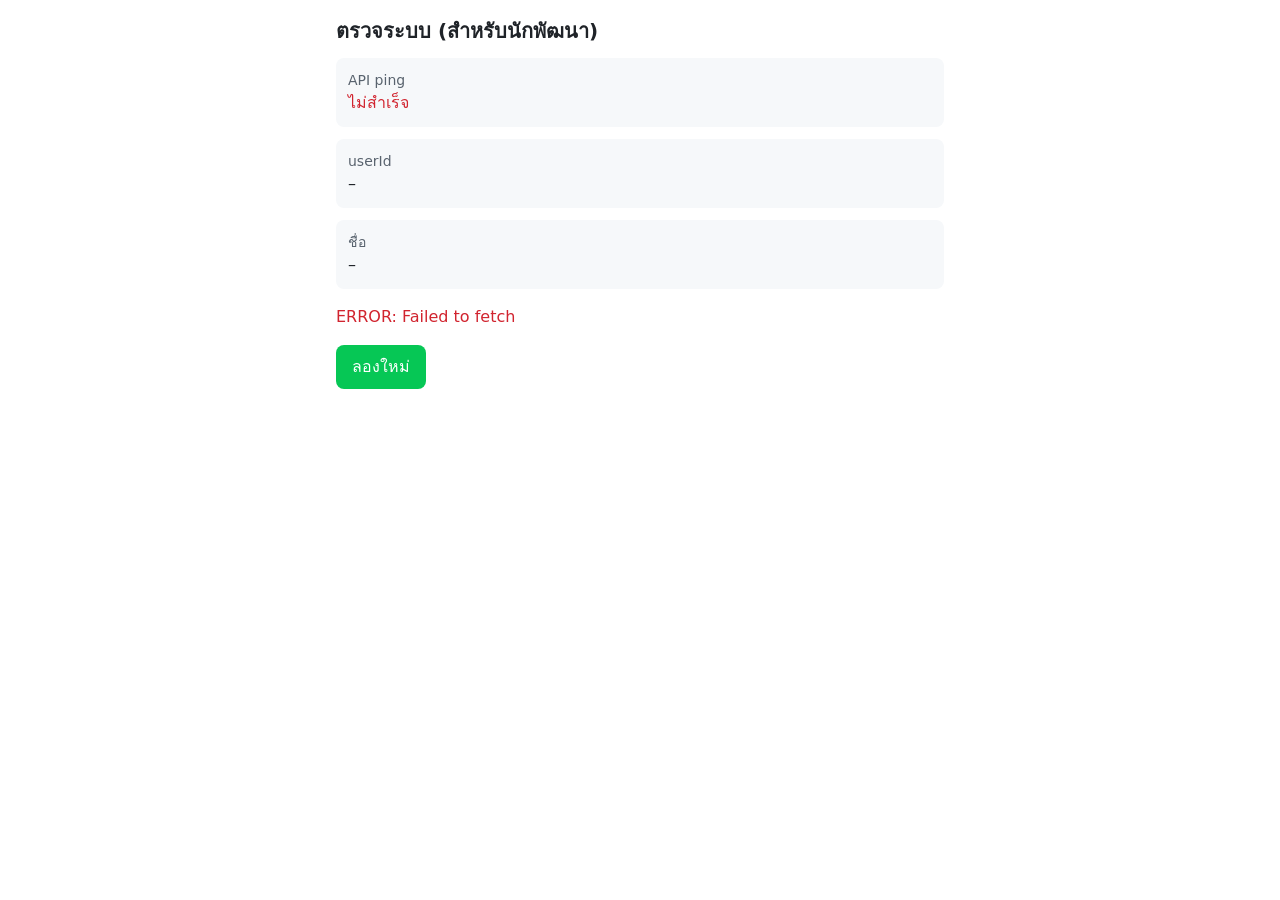
<file: web/ping.html>
<!doctype html>
<html lang="th">
<head>
  <meta charset="utf-8">
  <meta name="viewport" content="width=device-width, initial-scale=1">
  <!-- API calls go to script.google.com, then redirect to script.googleusercontent.com; LIFF init talks to api.line.me -->
  <link rel="preconnect" href="https://script.google.com" crossorigin>
  <link rel="preconnect" href="https://script.googleusercontent.com" crossorigin>
  <link rel="preconnect" href="https://api.line.me" crossorigin>
  <title>ตรวจระบบ</title>
  <link rel="stylesheet" href="css/app.css">
</head>
<body>
  <h1>ตรวจระบบ (สำหรับนักพัฒนา)</h1>

  <div class="card">
    <div class="label">API ping</div>
    <div id="ping">กำลังตรวจ…</div>
  </div>
  <div class="card">
    <div class="label">userId</div>
    <div id="userId">–</div>
  </div>
  <div class="card">
    <div class="label">ชื่อ</div>
    <div id="displayName">–</div>
  </div>
  <p id="error" class="err"></p>
  <button type="button" onclick="location.reload()">ลองใหม่</button>

  <script src="https://static.line-scdn.net/liff/edge/2/sdk.js"></script>
  <script src="js/config.js"></script>
  <script src="js/liff.js"></script>
  <script src="js/api.js"></script>
  <script>
    function show(id, text, cls) {
      const el = document.getElementById(id);
      el.textContent = text;
      if (cls) el.className = cls;
    }

    (async function () {
      try {
        const pong = await api('ping');
        show('ping', 'OK (' + pong.at + ')', 'ok');
      } catch (err) {
        show('ping', 'ไม่สำเร็จ', 'err');
        show('error', (err.code || 'ERROR') + ': ' + err.message);
        return;
      }
      try {
        const idToken = await initLiff();
        if (!idToken) return; // redirecting to LINE login
        const me = await api('whoami');
        show('userId', me.userId, 'ok');
        show('displayName', me.displayName || '(ไม่มีชื่อ)');
      } catch (err) {
        show('error', (err.code || 'ERROR') + ': ' + err.message);
      }
    })();
  </script>
</body>
</html>
</file>
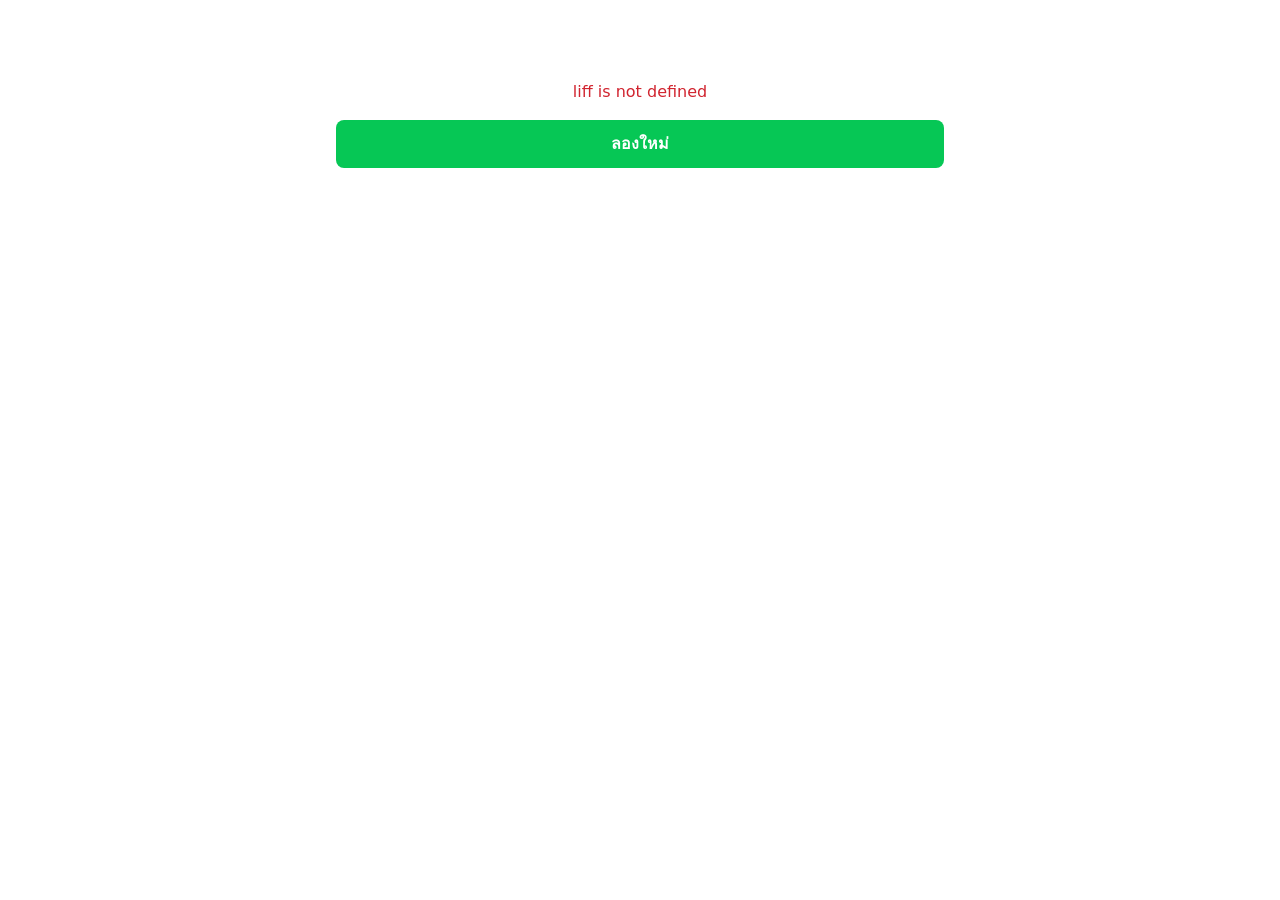
<file: web/register.html>
<!doctype html>
<html lang="th">
<head>
  <meta charset="utf-8">
  <meta name="viewport" content="width=device-width, initial-scale=1">
  <!-- API calls go to script.google.com, then redirect to script.googleusercontent.com; LIFF init talks to api.line.me -->
  <link rel="preconnect" href="https://script.google.com" crossorigin>
  <link rel="preconnect" href="https://script.googleusercontent.com" crossorigin>
  <link rel="preconnect" href="https://api.line.me" crossorigin>
  <title>ลงทะเบียน</title>
  <link rel="stylesheet" href="css/app.css">
</head>
<body>
  <main id="app"></main>

  <script src="https://static.line-scdn.net/liff/edge/2/sdk.js"></script>
  <script src="js/config.js"></script>
  <script src="js/liff.js"></script>
  <script src="js/api.js"></script>
  <script src="js/ui.js"></script>
  <script>
    (async function () {
      const me = await startPage({ requireUser: false, fresh: true });
      if (!me) return;
      const user = me.user || {};
      // Only our own pages, so the link cannot bounce users to another site.
      const next = /^[a-z]+\.html(\?[^#]*)?$/.test(param('next') || '') ? param('next') : '';

      const realName = el('input', { type: 'text', maxlength: 100, autocomplete: 'name', value: user.real_name || '' });
      const phone = el('input', { type: 'tel', maxlength: 20, autocomplete: 'tel', inputmode: 'tel', value: user.phone || '' });
      const branch = el('select', {},
        option('', me.user && me.user.role !== 'STAFF' ? '— ไม่มีร้านสังกัด —' : '— เลือกร้าน —'),
        me.branches.map(function (b) { return option(b.branch_code, b.name, b.branch_code === user.branch_code); }));
      // The server only lets STAFF move branch (it bounds a MANAGER's rights); others ask the Admin.
      const branchLocked = !!me.user && me.user.role !== 'STAFF';
      branch.disabled = branchLocked;
      const msg = el('p', { class: 'msg', hidden: true });
      const submit = el('button', { type: 'submit', class: 'btn' }, me.user ? 'บันทึก' : 'ลงทะเบียน');

      const form = el('form', { novalidate: true },
        field('ชื่อจริง', realName),
        field('เบอร์โทร', phone, 'ช่างจะโทรถามอาการตามเบอร์นี้'),
        field('ร้าน', branch, branchLocked ? 'เปลี่ยนร้านได้โดย Admin เท่านั้น' : null),
        msg, submit);

      form.addEventListener('submit', async function (e) {
        e.preventDefault();
        if (!realName.value.trim()) return invalid(msg, 'กรุณากรอกชื่อจริง', realName);
        if (!/^[0-9+\-\s]{6,20}$/.test(phone.value.trim())) return invalid(msg, 'กรุณากรอกเบอร์โทรให้ถูกต้อง', phone);
        if (!branchLocked && !branch.value) return invalid(msg, 'กรุณาเลือกร้าน', branch);
        const result = await busy(submit, msg, 'กำลังบันทึก…', function () {
          return api('register', { real_name: realName.value, phone: phone.value, branch_code: branch.value });
        });
        if (!result) return;
        forgetMe();
        if (next) return location.replace(next);
        render(el('div', { class: 'center' },
          el('h1', {}, 'ลงทะเบียนเรียบร้อย'),
          el('p', { class: 'muted' }, 'ใช้เมนู "แจ้งซ่อม" ในแชทเพื่อแจ้งงานได้เลย'),
          el('a', { class: 'btn', href: 'report.html' }, 'แจ้งซ่อม'),
          liff.isInClient() ? el('button', { type: 'button', class: 'btn btn-secondary', onclick: function () { liff.closeWindow(); } }, 'ปิด') : null));
      });

      render(
        el('h1', {}, me.user ? 'ข้อมูลของฉัน' : 'ลงทะเบียน'),
        me.user ? null : el('p', { class: 'muted' }, 'กรอกข้อมูลครั้งเดียว ใช้แจ้งซ่อมและรับการแจ้งเตือนผ่าน LINE'),
        form);
    })();
  </script>
</body>
</html>
</file>
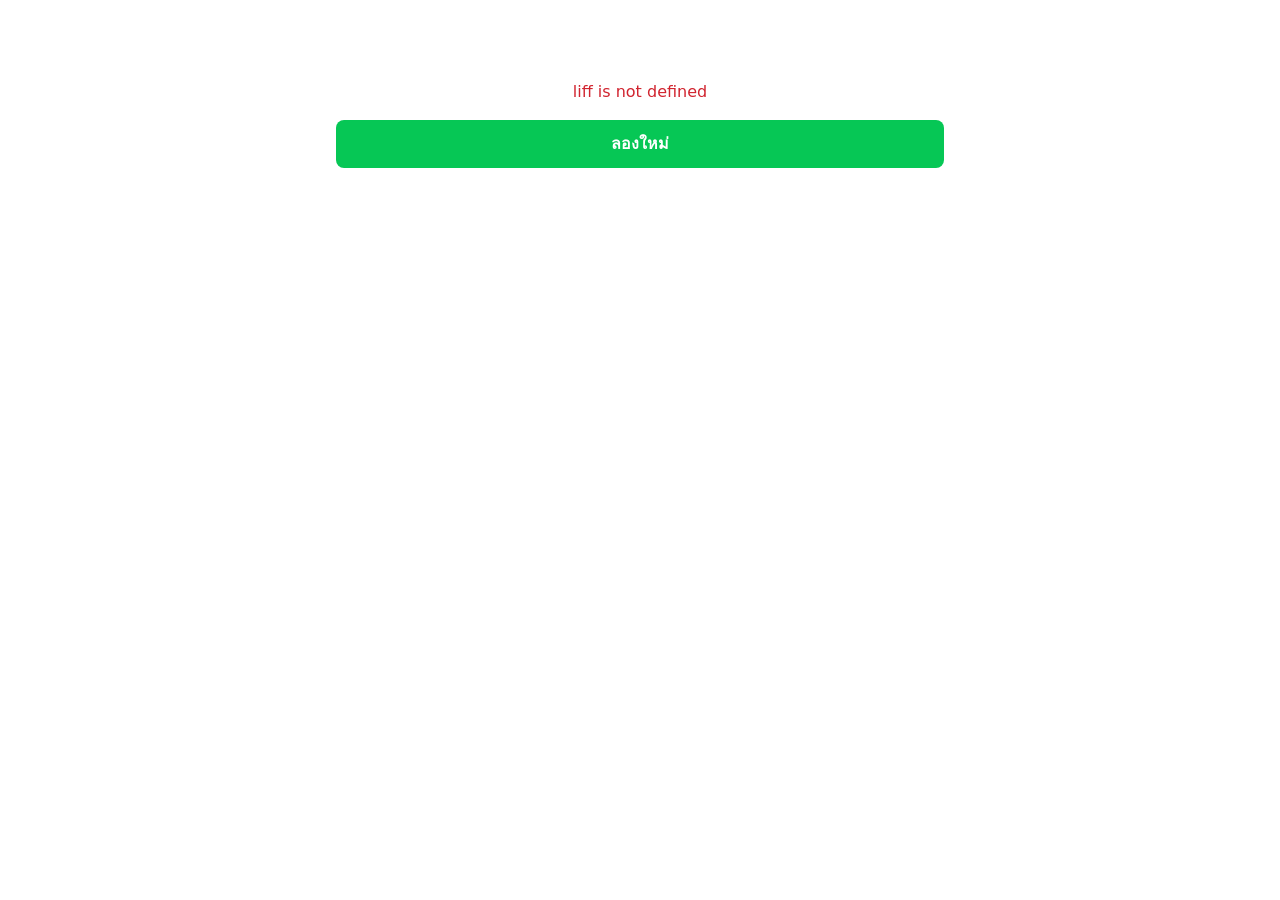
<file: web/report.html>
<!doctype html>
<html lang="th">
<head>
  <meta charset="utf-8">
  <meta name="viewport" content="width=device-width, initial-scale=1">
  <!-- API calls go to script.google.com, then redirect to script.googleusercontent.com; LIFF init talks to api.line.me -->
  <link rel="preconnect" href="https://script.google.com" crossorigin>
  <link rel="preconnect" href="https://script.googleusercontent.com" crossorigin>
  <link rel="preconnect" href="https://api.line.me" crossorigin>
  <title>แจ้งซ่อม</title>
  <link rel="stylesheet" href="css/app.css">
</head>
<body>
  <main id="app"></main>

  <script src="https://static.line-scdn.net/liff/edge/2/sdk.js"></script>
  <script src="js/config.js"></script>
  <script src="js/liff.js"></script>
  <script src="js/api.js"></script>
  <script src="js/ui.js"></script>
  <script src="js/image.js"></script>
  <script>
    const AREA_OTHER = 'อื่นๆ';

    (async function () {
      const me = await startPage();
      if (!me) return;
      const user = me.user;

      const branch = el('select', {},
        option('', '— เลือกร้าน —'),
        me.branches.map(function (b) { return option(b.branch_code, b.name, b.branch_code === user.branch_code); }));
      const area = el('select', {});
      const areaOther = el('input', { type: 'text', maxlength: 100, placeholder: 'ระบุจุดที่เสีย' });
      const areaOtherField = field('ระบุ Area', areaOther);
      const category = el('select', {},
        option('', '— เลือกหมวด —'),
        me.categories.map(function (c) { return option(c.category_code, c.name_th); }));
      const title = el('input', { type: 'text', maxlength: 80, placeholder: 'เช่น หลอดไฟหน้าบาร์ไม่ติด' });
      const detail = el('textarea', { maxlength: 2000, placeholder: 'อาการ ตำแหน่ง หรือข้อมูลเพิ่มเติม' });
      const phone = el('input', { type: 'tel', maxlength: 20, inputmode: 'tel', value: user.phone || '' });
      const priorities = me.sla.map(function (s, i) {
        return el('label', { class: 'choice' },
          el('input', { type: 'radio', name: 'priority', value: s.priority, checked: s.priority === 'NORMAL' || (i === 0 && !me.sla.some(function (x) { return x.priority === 'NORMAL'; })) }),
          priorityBadge(s.priority), el('span', {}, s.label_th));
      });
      const photos = photoPicker(me.config.PHOTO_MAX_COUNT, me.config.PHOTO_MAX_EDGE_PX);
      // Config VIDEO_MAX_MB 0 hides the video picker; the server refuses videos then too.
      const video = me.config.VIDEO_MAX_MB > 0 ? videoPicker(me.config.VIDEO_MAX_MB) : null;
      // Follows the server's flag (Config REPORT_PHOTO_REQUIRED); the server checks again on createJob.
      const photoRequired = me.config.REPORT_PHOTO_REQUIRED === true;
      const msg = el('p', { class: 'msg', hidden: true });
      const submit = el('button', { type: 'submit', class: 'btn' }, 'ส่งแจ้งซ่อม');

      // Areas: the branch's own list plus the shared '*' list, with "อื่นๆ" opening a text box.
      function fillAreas() {
        const names = [];
        me.areas.forEach(function (a) {
          if ((a.branch_code === branch.value || a.branch_code === '*') && names.indexOf(a.area_name) === -1) names.push(a.area_name);
        });
        if (names.indexOf(AREA_OTHER) === -1) names.push(AREA_OTHER);
        clear(area);
        area.appendChild(option('', '— เลือก Area —'));
        names.forEach(function (n) { area.appendChild(option(n, n)); });
        toggleOther();
      }
      function toggleOther() {
        areaOtherField.hidden = area.value !== AREA_OTHER;
      }
      branch.addEventListener('change', fillAreas);
      area.addEventListener('change', toggleOther);
      fillAreas();

      const form = el('form', { novalidate: true },
        field('ร้าน', branch),
        field('Area (จุดในร้าน)', area),
        areaOtherField,
        field('หมวด', category),
        field('หัวข้อ (สิ่งที่เสีย)', title),
        field('รายละเอียด', detail),
        el('div', { class: 'field' }, el('span', { class: 'label' }, 'ความเร่งด่วน'), priorities),
        field('เบอร์โทรติดต่อ', phone),
        el('div', { class: 'field' }, el('span', { class: 'label' },
          'รูป (' + (photoRequired ? 'อย่างน้อย 1 รูป ' : '') + 'ไม่เกิน ' + me.config.PHOTO_MAX_COUNT + ' รูป)'), photos.node),
        video ? el('div', { class: 'field' }, el('span', { class: 'label' }, 'วิดีโอ'), video.node) : null,
        msg, submit);

      form.addEventListener('submit', async function (e) {
        e.preventDefault();
        const areaValue = area.value === AREA_OTHER ? areaOther.value.trim() || AREA_OTHER : area.value;
        const priority = (form.querySelector('input[name=priority]:checked') || {}).value;
        if (!branch.value) return invalid(msg, 'กรุณาเลือกร้าน', branch);
        if (!areaValue) return invalid(msg, 'กรุณาเลือก Area', area);
        if (!category.value) return invalid(msg, 'กรุณาเลือกหมวด', category);
        if (!title.value.trim()) return invalid(msg, 'กรุณากรอกหัวข้อ', title);
        if (!priority) return invalid(msg, 'กรุณาเลือกความเร่งด่วน', form.querySelector('input[name=priority]'));
        if (photoRequired && !photos.count()) return invalid(msg, 'กรุณาแนบรูปอย่างน้อย 1 รูป', photos.node);

        const clip = video ? video.video() : null;
        const wait = clip ? 'กำลังส่งวิดีโอ… อย่าเพิ่งปิดหน้านี้' : photos.count() ? 'กำลังส่งรูปและบันทึก…' : 'กำลังบันทึก…';
        const result = await busy(submit, msg, wait, function () {
          return api('createJob', {
            branch_code: branch.value, area: areaValue, category_code: category.value,
            title: title.value, detail: detail.value, priority: priority, phone: phone.value,
            photos: photos.photos(), video: clip,
          });
        });
        if (!result) return;
        await done(result.job_id);
      });

      render(el('h1', {}, 'แจ้งซ่อม'), form);
    })();

    // PLAN §9: in a 1:1 chat with the OA, post the job number so the webhook replies with job_received (free).
    async function done(jobId) {
      if (liff.isInClient() && (liff.getContext() || {}).type === 'utou') {
        try {
          await liff.sendMessages([{ type: 'text', text: jobId }]);
          liff.closeWindow();
          return;
        } catch (err) {
          console.warn('sendMessages failed', err);
        }
      }
      render(el('div', { class: 'center' },
        el('h1', {}, 'แจ้งซ่อมเรียบร้อย'),
        el('p', {}, 'เลขงาน ', el('strong', {}, jobId)),
        el('a', { class: 'btn', href: 'job.html?id=' + encodeURIComponent(jobId) }, 'ดูสถานะงาน'),
        el('a', { class: 'btn btn-secondary', href: 'report.html' }, 'แจ้งงานอื่น')));
    }
  </script>
</body>
</html>
</file>
<file: web/css/app.css>
:root {
  --fg: #1f2328;
  --muted: #59636e;
  --bg: #ffffff;
  --card: #f6f8fa;
  --ok: #1a7f37;
  --err: #d1242f;
}

* { box-sizing: border-box; }

body {
  margin: 0;
  padding: 16px;
  font-family: system-ui, -apple-system, "Segoe UI", "Noto Sans Thai", sans-serif;
  color: var(--fg);
  background: var(--bg);
  line-height: 1.5;
}

h1 { font-size: 1.25rem; margin: 0 0 12px; }

.card {
  background: var(--card);
  border-radius: 8px;
  padding: 12px;
  margin-bottom: 12px;
  word-break: break-all;
}

.label { color: var(--muted); font-size: 0.875rem; }
.ok { color: var(--ok); }
.err { color: var(--err); }

button {
  font: inherit;
  padding: 10px 16px;
  border: 0;
  border-radius: 8px;
  background: #06c755;
  color: #fff;
}

/* --- LIFF pages --------------------------------------------------------------- */

[hidden] { display: none !important; } /* otherwise .field/.btn display rules win */
body { max-width: 640px; margin: 0 auto; font-size: 16px; }
h2 { font-size: 1.05rem; margin: 20px 0 8px; }
.muted { color: var(--muted); }
.center { text-align: center; padding: 48px 0; }
.center .btn { margin-top: 12px; }
.visually-hidden { position: absolute; width: 1px; height: 1px; overflow: hidden; clip: rect(0 0 0 0); }

.spinner {
  width: 36px; height: 36px; margin: 0 auto 12px;
  border: 4px solid var(--card); border-top-color: #06c755; border-radius: 50%;
  animation: spin 0.8s linear infinite;
}
@keyframes spin { to { transform: rotate(360deg); } }

.btn { display: block; width: 100%; min-height: 48px; font-weight: 600; margin-top: 8px; }
.btn:disabled { opacity: 0.55; }
.btn-secondary { background: #e6e9ee; color: var(--fg); }
.btn-danger { background: var(--err); }
.btn-row { display: flex; gap: 8px; }
.btn-row .btn { flex: 1; }
a.btn { text-align: center; text-decoration: none; line-height: 48px; padding: 0 16px; border-radius: 8px; background: #06c755; color: #fff; }
a.btn.btn-secondary { background: #e6e9ee; color: var(--fg); }

.field { display: block; margin-bottom: 14px; }
.field .label { display: block; font-weight: 600; margin-bottom: 4px; }
.field .hint { display: block; color: var(--muted); font-size: 0.85rem; margin-top: 2px; }
input[type=text], input[type=tel], input[type=number], input[type=datetime-local], select, textarea {
  width: 100%; font: inherit; padding: 10px 12px; min-height: 44px;
  border: 1px solid #d0d7de; border-radius: 8px; background: #fff; color: var(--fg);
}
textarea { min-height: 88px; resize: vertical; }
.invalid { border-color: var(--err) !important; box-shadow: 0 0 0 2px rgba(209, 36, 47, 0.2); }
.choice { display: flex; align-items: center; gap: 10px; padding: 10px 12px; margin-bottom: 6px; border: 1px solid #d0d7de; border-radius: 8px; }
.choice input { width: 20px; height: 20px; margin: 0; }

.msg { margin: 8px 0; }
.msg[hidden] { display: none; }

.badge { display: inline-block; color: #fff; font-size: 0.75rem; font-weight: 700; padding: 2px 8px; border-radius: 6px; vertical-align: middle; }
.status { display: inline-block; font-size: 0.8rem; font-weight: 600; padding: 2px 8px; border-radius: 6px; background: #e6e9ee; }
.status-assigned, .status-new, .status-rejected { background: #fff1e0; color: #a14e00; }
.status-accepted, .status-in_progress { background: #e3f0ff; color: #0b5cad; }
.status-done { background: #f3e8ff; color: #6b21a8; }
.status-closed { background: #e6f6ea; color: var(--ok); }

.row { display: flex; justify-content: space-between; gap: 12px; padding: 6px 0; border-bottom: 1px solid #eef0f3; }
.row .k { color: var(--muted); flex-shrink: 0; }
.row .v { text-align: right; }

.thumbs { display: grid; grid-template-columns: repeat(4, 1fr); gap: 6px; margin-bottom: 4px; }
.thumbs:empty { display: none; }
.thumb { position: relative; aspect-ratio: 1; }
.thumb img, .photos img { width: 100%; height: 100%; object-fit: cover; border-radius: 6px; background: var(--card); }
.thumb-remove { position: absolute; top: 2px; right: 2px; width: 28px; height: 28px; padding: 0; border-radius: 50%; background: rgba(0, 0, 0, 0.6); }
.photos { display: grid; grid-template-columns: repeat(2, minmax(0, 1fr)); gap: 6px; }
.photos a { aspect-ratio: 1; display: block; }

.tabs { display: flex; gap: 6px; overflow-x: auto; margin-bottom: 10px; }
.tabs button { background: #e6e9ee; color: var(--fg); white-space: nowrap; padding: 8px 14px; }
.tabs button.active { background: #06c755; color: #fff; }

.job-item { display: block; color: inherit; text-decoration: none; }
.job-item .title { font-weight: 600; margin: 4px 0; }
.job-item .meta { color: var(--muted); font-size: 0.85rem; }

.timeline { list-style: none; padding: 0; margin: 0; }
.timeline li { padding: 6px 0 6px 14px; border-left: 2px solid #d0d7de; font-size: 0.9rem; }
.timeline .when { color: var(--muted); font-size: 0.8rem; }

.part { border: 1px solid #d0d7de; border-radius: 8px; padding: 10px; margin-bottom: 8px; }
.part-grid { display: grid; grid-template-columns: 1fr 1fr; gap: 8px; }
.panel { border-top: 1px solid #eef0f3; margin-top: 16px; padding-top: 8px; }
.video-preview { position: relative; margin-bottom: 4px; }
.video-preview video, .video-frame { display: block; width: 100%; aspect-ratio: 16 / 9; border: 0; border-radius: 6px; background: #000; }
</file>
